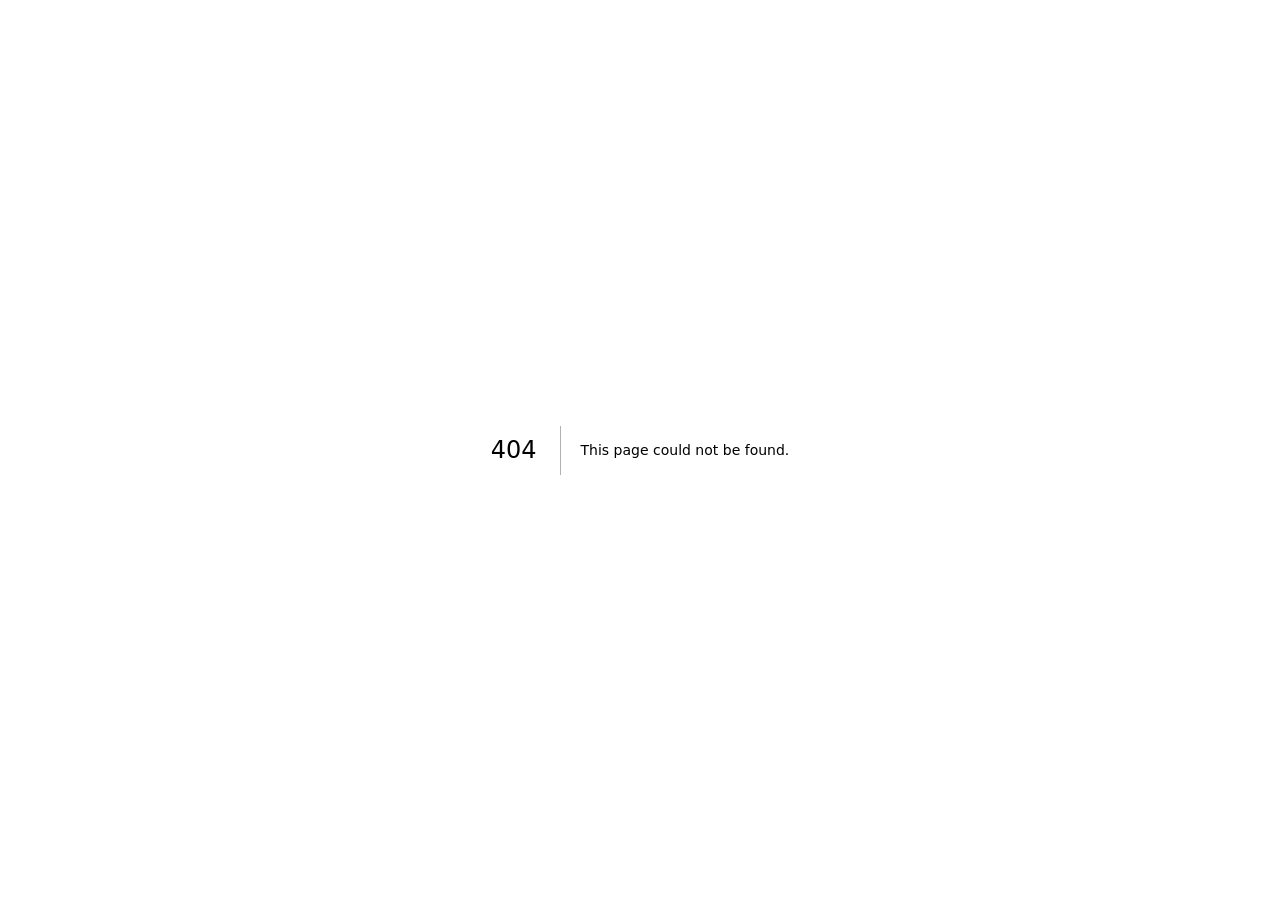
<file: 404/index.html>
<!DOCTYPE html><html lang="ko"><head><meta charSet="utf-8"/><meta name="viewport" content="width=device-width, initial-scale=1"/><link rel="stylesheet" href="/_next/static/css/d8d98cfdfa1dd9b4.css" data-precedence="next"/><link rel="preload" as="script" fetchPriority="low" href="/_next/static/chunks/webpack-aa04e59681140a05.js"/><script src="/_next/static/chunks/4bd1b696-3abbb802821b0a68.js" async=""></script><script src="/_next/static/chunks/684-fbfe5766c3ece494.js" async=""></script><script src="/_next/static/chunks/main-app-c0781f70eedfe2d7.js" async=""></script><script src="/_next/static/chunks/app/layout-80d6319501bf6351.js" async=""></script><meta name="robots" content="noindex"/><title>404: This page could not be found.</title><title>TwoMinutes - 단 2분으로 시작하세요</title><meta name="description" content="막연한 목표를 구체적인 성과로 바꿔보세요. 2분 작업으로 습관을 형성하세요."/><meta name="generator" content="v0.dev"/><script src="/_next/static/chunks/polyfills-42372ed130431b0a.js" noModule=""></script></head><body class="__className_838c52"><script>((e,t,r,n,o,a,i,u)=>{let s=document.documentElement,l=["light","dark"];function c(t){var r;(Array.isArray(e)?e:[e]).forEach(e=>{let r="class"===e,n=r&&a?o.map(e=>a[e]||e):o;r?(s.classList.remove(...n),s.classList.add(a&&a[t]?a[t]:t)):s.setAttribute(e,t)}),r=t,u&&l.includes(r)&&(s.style.colorScheme=r)}if(n)c(n);else try{let e=localStorage.getItem(t)||r,n=i&&"system"===e?window.matchMedia("(prefers-color-scheme: dark)").matches?"dark":"light":e;c(n)}catch(e){}})("class","theme","light",null,["light","dark"],null,true,true)</script><div style="font-family:system-ui,&quot;Segoe UI&quot;,Roboto,Helvetica,Arial,sans-serif,&quot;Apple Color Emoji&quot;,&quot;Segoe UI Emoji&quot;;height:100vh;text-align:center;display:flex;flex-direction:column;align-items:center;justify-content:center"><div><style>body{color:#000;background:#fff;margin:0}.next-error-h1{border-right:1px solid rgba(0,0,0,.3)}@media (prefers-color-scheme:dark){body{color:#fff;background:#000}.next-error-h1{border-right:1px solid rgba(255,255,255,.3)}}</style><h1 class="next-error-h1" style="display:inline-block;margin:0 20px 0 0;padding:0 23px 0 0;font-size:24px;font-weight:500;vertical-align:top;line-height:49px">404</h1><div style="display:inline-block"><h2 style="font-size:14px;font-weight:400;line-height:49px;margin:0">This page could not be found.</h2></div></div></div><script src="/_next/static/chunks/webpack-aa04e59681140a05.js" async=""></script><script>(self.__next_f=self.__next_f||[]).push([0])</script><script>self.__next_f.push([1,"1:\"$Sreact.fragment\"\n2:I[7780,[\"177\",\"static/chunks/app/layout-80d6319501bf6351.js\"],\"ThemeProvider\"]\n3:I[7555,[],\"\"]\n4:I[1295,[],\"\"]\n5:I[9665,[],\"OutletBoundary\"]\n8:I[9665,[],\"ViewportBoundary\"]\na:I[9665,[],\"MetadataBoundary\"]\nc:I[6614,[],\"\"]\n:HL[\"/_next/static/css/d8d98cfdfa1dd9b4.css\",\"style\"]\n"])</script><script>self.__next_f.push([1,"0:{\"P\":null,\"b\":\"gmz-y2BismYq-HYQZrQb4\",\"p\":\"\",\"c\":[\"\",\"_not-found\",\"\"],\"i\":false,\"f\":[[[\"\",{\"children\":[\"/_not-found\",{\"children\":[\"__PAGE__\",{}]}]},\"$undefined\",\"$undefined\",true],[\"\",[\"$\",\"$1\",\"c\",{\"children\":[[[\"$\",\"link\",\"0\",{\"rel\":\"stylesheet\",\"href\":\"/_next/static/css/d8d98cfdfa1dd9b4.css\",\"precedence\":\"next\",\"crossOrigin\":\"$undefined\",\"nonce\":\"$undefined\"}]],[\"$\",\"html\",null,{\"lang\":\"ko\",\"suppressHydrationWarning\":true,\"children\":[\"$\",\"body\",null,{\"className\":\"__className_838c52\",\"children\":[\"$\",\"$L2\",null,{\"attribute\":\"class\",\"defaultTheme\":\"light\",\"enableSystem\":true,\"children\":[\"$\",\"$L3\",null,{\"parallelRouterKey\":\"children\",\"error\":\"$undefined\",\"errorStyles\":\"$undefined\",\"errorScripts\":\"$undefined\",\"template\":[\"$\",\"$L4\",null,{}],\"templateStyles\":\"$undefined\",\"templateScripts\":\"$undefined\",\"notFound\":[[[\"$\",\"title\",null,{\"children\":\"404: This page could not be found.\"}],[\"$\",\"div\",null,{\"style\":{\"fontFamily\":\"system-ui,\\\"Segoe UI\\\",Roboto,Helvetica,Arial,sans-serif,\\\"Apple Color Emoji\\\",\\\"Segoe UI Emoji\\\"\",\"height\":\"100vh\",\"textAlign\":\"center\",\"display\":\"flex\",\"flexDirection\":\"column\",\"alignItems\":\"center\",\"justifyContent\":\"center\"},\"children\":[\"$\",\"div\",null,{\"children\":[[\"$\",\"style\",null,{\"dangerouslySetInnerHTML\":{\"__html\":\"body{color:#000;background:#fff;margin:0}.next-error-h1{border-right:1px solid rgba(0,0,0,.3)}@media (prefers-color-scheme:dark){body{color:#fff;background:#000}.next-error-h1{border-right:1px solid rgba(255,255,255,.3)}}\"}}],[\"$\",\"h1\",null,{\"className\":\"next-error-h1\",\"style\":{\"display\":\"inline-block\",\"margin\":\"0 20px 0 0\",\"padding\":\"0 23px 0 0\",\"fontSize\":24,\"fontWeight\":500,\"verticalAlign\":\"top\",\"lineHeight\":\"49px\"},\"children\":404}],[\"$\",\"div\",null,{\"style\":{\"display\":\"inline-block\"},\"children\":[\"$\",\"h2\",null,{\"style\":{\"fontSize\":14,\"fontWeight\":400,\"lineHeight\":\"49px\",\"margin\":0},\"children\":\"This page could not be found.\"}]}]]}]}]],[]],\"forbidden\":\"$undefined\",\"unauthorized\":\"$undefined\"}]}]}]}]]}],{\"children\":[\"/_not-found\",[\"$\",\"$1\",\"c\",{\"children\":[null,[\"$\",\"$L3\",null,{\"parallelRouterKey\":\"children\",\"error\":\"$undefined\",\"errorStyles\":\"$undefined\",\"errorScripts\":\"$undefined\",\"template\":[\"$\",\"$L4\",null,{}],\"templateStyles\":\"$undefined\",\"templateScripts\":\"$undefined\",\"notFound\":\"$undefined\",\"forbidden\":\"$undefined\",\"unauthorized\":\"$undefined\"}]]}],{\"children\":[\"__PAGE__\",[\"$\",\"$1\",\"c\",{\"children\":[[[\"$\",\"title\",null,{\"children\":\"404: This page could not be found.\"}],[\"$\",\"div\",null,{\"style\":\"$0:f:0:1:1:props:children:1:props:children:props:children:props:children:props:notFound:0:1:props:style\",\"children\":[\"$\",\"div\",null,{\"children\":[[\"$\",\"style\",null,{\"dangerouslySetInnerHTML\":{\"__html\":\"body{color:#000;background:#fff;margin:0}.next-error-h1{border-right:1px solid rgba(0,0,0,.3)}@media (prefers-color-scheme:dark){body{color:#fff;background:#000}.next-error-h1{border-right:1px solid rgba(255,255,255,.3)}}\"}}],[\"$\",\"h1\",null,{\"className\":\"next-error-h1\",\"style\":\"$0:f:0:1:1:props:children:1:props:children:props:children:props:children:props:notFound:0:1:props:children:props:children:1:props:style\",\"children\":404}],[\"$\",\"div\",null,{\"style\":\"$0:f:0:1:1:props:children:1:props:children:props:children:props:children:props:notFound:0:1:props:children:props:children:2:props:style\",\"children\":[\"$\",\"h2\",null,{\"style\":\"$0:f:0:1:1:props:children:1:props:children:props:children:props:children:props:notFound:0:1:props:children:props:children:2:props:children:props:style\",\"children\":\"This page could not be found.\"}]}]]}]}]],\"$undefined\",null,[\"$\",\"$L5\",null,{\"children\":[\"$L6\",\"$L7\",null]}]]}],{},null,false]},null,false]},null,false],[\"$\",\"$1\",\"h\",{\"children\":[[\"$\",\"meta\",null,{\"name\":\"robots\",\"content\":\"noindex\"}],[\"$\",\"$1\",\"VCPef2jNfnOZXYgaiWaX9\",{\"children\":[[\"$\",\"$L8\",null,{\"children\":\"$L9\"}],null]}],[\"$\",\"$La\",null,{\"children\":\"$Lb\"}]]}],false]],\"m\":\"$undefined\",\"G\":[\"$c\",\"$undefined\"],\"s\":false,\"S\":true}\n"])</script><script>self.__next_f.push([1,"9:[[\"$\",\"meta\",\"0\",{\"charSet\":\"utf-8\"}],[\"$\",\"meta\",\"1\",{\"name\":\"viewport\",\"content\":\"width=device-width, initial-scale=1\"}]]\n6:null\n"])</script><script>self.__next_f.push([1,"7:null\nb:[[\"$\",\"title\",\"0\",{\"children\":\"TwoMinutes - 단 2분으로 시작하세요\"}],[\"$\",\"meta\",\"1\",{\"name\":\"description\",\"content\":\"막연한 목표를 구체적인 성과로 바꿔보세요. 2분 작업으로 습관을 형성하세요.\"}],[\"$\",\"meta\",\"2\",{\"name\":\"generator\",\"content\":\"v0.dev\"}]]\n"])</script></body></html>
</file>
<file: _next/static/css/d8d98cfdfa1dd9b4.css>
*,:after,:before{--tw-border-spacing-x:0;--tw-border-spacing-y:0;--tw-translate-x:0;--tw-translate-y:0;--tw-rotate:0;--tw-skew-x:0;--tw-skew-y:0;--tw-scale-x:1;--tw-scale-y:1;--tw-pan-x: ;--tw-pan-y: ;--tw-pinch-zoom: ;--tw-scroll-snap-strictness:proximity;--tw-gradient-from-position: ;--tw-gradient-via-position: ;--tw-gradient-to-position: ;--tw-ordinal: ;--tw-slashed-zero: ;--tw-numeric-figure: ;--tw-numeric-spacing: ;--tw-numeric-fraction: ;--tw-ring-inset: ;--tw-ring-offset-width:0px;--tw-ring-offset-color:#fff;--tw-ring-color:rgb(59 130 246/0.5);--tw-ring-offset-shadow:0 0 #0000;--tw-ring-shadow:0 0 #0000;--tw-shadow:0 0 #0000;--tw-shadow-colored:0 0 #0000;--tw-blur: ;--tw-brightness: ;--tw-contrast: ;--tw-grayscale: ;--tw-hue-rotate: ;--tw-invert: ;--tw-saturate: ;--tw-sepia: ;--tw-drop-shadow: ;--tw-backdrop-blur: ;--tw-backdrop-brightness: ;--tw-backdrop-contrast: ;--tw-backdrop-grayscale: ;--tw-backdrop-hue-rotate: ;--tw-backdrop-invert: ;--tw-backdrop-opacity: ;--tw-backdrop-saturate: ;--tw-backdrop-sepia: ;--tw-contain-size: ;--tw-contain-layout: ;--tw-contain-paint: ;--tw-contain-style: }::backdrop{--tw-border-spacing-x:0;--tw-border-spacing-y:0;--tw-translate-x:0;--tw-translate-y:0;--tw-rotate:0;--tw-skew-x:0;--tw-skew-y:0;--tw-scale-x:1;--tw-scale-y:1;--tw-pan-x: ;--tw-pan-y: ;--tw-pinch-zoom: ;--tw-scroll-snap-strictness:proximity;--tw-gradient-from-position: ;--tw-gradient-via-position: ;--tw-gradient-to-position: ;--tw-ordinal: ;--tw-slashed-zero: ;--tw-numeric-figure: ;--tw-numeric-spacing: ;--tw-numeric-fraction: ;--tw-ring-inset: ;--tw-ring-offset-width:0px;--tw-ring-offset-color:#fff;--tw-ring-color:rgb(59 130 246/0.5);--tw-ring-offset-shadow:0 0 #0000;--tw-ring-shadow:0 0 #0000;--tw-shadow:0 0 #0000;--tw-shadow-colored:0 0 #0000;--tw-blur: ;--tw-brightness: ;--tw-contrast: ;--tw-grayscale: ;--tw-hue-rotate: ;--tw-invert: ;--tw-saturate: ;--tw-sepia: ;--tw-drop-shadow: ;--tw-backdrop-blur: ;--tw-backdrop-brightness: ;--tw-backdrop-contrast: ;--tw-backdrop-grayscale: ;--tw-backdrop-hue-rotate: ;--tw-backdrop-invert: ;--tw-backdrop-opacity: ;--tw-backdrop-saturate: ;--tw-backdrop-sepia: ;--tw-contain-size: ;--tw-contain-layout: ;--tw-contain-paint: ;--tw-contain-style: }/*
! tailwindcss v3.4.17 | MIT License | https://tailwindcss.com
*/*,:after,:before{box-sizing:border-box;border:0 solid #e5e7eb}:after,:before{--tw-content:""}:host,html{line-height:1.5;-webkit-text-size-adjust:100%;-moz-tab-size:4;-o-tab-size:4;tab-size:4;font-family:ui-sans-serif,system-ui,sans-serif,Apple Color Emoji,Segoe UI Emoji,Segoe UI Symbol,Noto Color Emoji;font-feature-settings:normal;font-variation-settings:normal;-webkit-tap-highlight-color:transparent}body{margin:0;line-height:inherit}hr{height:0;color:inherit;border-top-width:1px}abbr:where([title]){-webkit-text-decoration:underline dotted;text-decoration:underline dotted}h1,h2,h3,h4,h5,h6{font-size:inherit;font-weight:inherit}a{color:inherit;text-decoration:inherit}b,strong{font-weight:bolder}code,kbd,pre,samp{font-family:ui-monospace,SFMono-Regular,Menlo,Monaco,Consolas,Liberation Mono,Courier New,monospace;font-feature-settings:normal;font-variation-settings:normal;font-size:1em}small{font-size:80%}sub,sup{font-size:75%;line-height:0;position:relative;vertical-align:baseline}sub{bottom:-.25em}sup{top:-.5em}table{text-indent:0;border-color:inherit;border-collapse:collapse}button,input,optgroup,select,textarea{font-family:inherit;font-feature-settings:inherit;font-variation-settings:inherit;font-size:100%;font-weight:inherit;line-height:inherit;letter-spacing:inherit;color:inherit;margin:0;padding:0}button,select{text-transform:none}button,input:where([type=button]),input:where([type=reset]),input:where([type=submit]){-webkit-appearance:button;background-color:transparent;background-image:none}:-moz-focusring{outline:auto}:-moz-ui-invalid{box-shadow:none}progress{vertical-align:baseline}::-webkit-inner-spin-button,::-webkit-outer-spin-button{height:auto}[type=search]{-webkit-appearance:textfield;outline-offset:-2px}::-webkit-search-decoration{-webkit-appearance:none}::-webkit-file-upload-button{-webkit-appearance:button;font:inherit}summary{display:list-item}blockquote,dd,dl,figure,h1,h2,h3,h4,h5,h6,hr,p,pre{margin:0}fieldset{margin:0}fieldset,legend{padding:0}menu,ol,ul{list-style:none;margin:0;padding:0}dialog{padding:0}textarea{resize:vertical}input::-moz-placeholder,textarea::-moz-placeholder{opacity:1;color:#9ca3af}input::placeholder,textarea::placeholder{opacity:1;color:#9ca3af}[role=button],button{cursor:pointer}:disabled{cursor:default}audio,canvas,embed,iframe,img,object,svg,video{display:block;vertical-align:middle}img,video{max-width:100%;height:auto}[hidden]:where(:not([hidden=until-found])){display:none}:root{--background:0 0% 100%;--foreground:222.2 84% 4.9%;--card:0 0% 100%;--card-foreground:222.2 84% 4.9%;--popover:0 0% 100%;--popover-foreground:222.2 84% 4.9%;--primary:214 100% 50%;--primary-foreground:210 40% 98%;--secondary:210 40% 96.1%;--secondary-foreground:222.2 47.4% 11.2%;--muted:210 40% 96.1%;--muted-foreground:215.4 16.3% 46.9%;--accent:210 40% 96.1%;--accent-foreground:222.2 47.4% 11.2%;--destructive:0 84.2% 60.2%;--destructive-foreground:210 40% 98%;--border:214.3 31.8% 91.4%;--input:214.3 31.8% 91.4%;--ring:214 100% 50%;--radius:0.75rem}.dark{--background:222.2 84% 4.9%;--foreground:210 40% 98%;--card:222.2 84% 4.9%;--card-foreground:210 40% 98%;--popover:222.2 84% 4.9%;--popover-foreground:210 40% 98%;--primary:214 100% 50%;--primary-foreground:210 40% 98%;--secondary:217.2 32.6% 17.5%;--secondary-foreground:210 40% 98%;--muted:217.2 32.6% 17.5%;--muted-foreground:215 20.2% 65.1%;--accent:217.2 32.6% 17.5%;--accent-foreground:210 40% 98%;--destructive:0 62.8% 30.6%;--destructive-foreground:210 40% 98%;--border:217.2 32.6% 17.5%;--input:217.2 32.6% 17.5%;--ring:214 100% 50%}*{border-color:hsl(var(--border))}body{background-color:hsl(var(--background));color:hsl(var(--foreground))}.container{width:100%;margin-right:auto;margin-left:auto;padding-right:2rem;padding-left:2rem}@media (min-width:1400px){.container{max-width:1400px}}.sr-only{position:absolute;width:1px;height:1px;padding:0;margin:-1px;overflow:hidden;clip:rect(0,0,0,0);white-space:nowrap;border-width:0}.pointer-events-none{pointer-events:none}.pointer-events-auto{pointer-events:auto}.visible{visibility:visible}.invisible{visibility:hidden}.fixed{position:fixed}.absolute{position:absolute}.relative{position:relative}.sticky{position:sticky}.inset-0{inset:0}.inset-x-0{left:0;right:0}.inset-y-0{top:0;bottom:0}.-bottom-12{bottom:-3rem}.-left-12{left:-3rem}.-right-12{right:-3rem}.-top-12{top:-3rem}.bottom-0{bottom:0}.left-0{left:0}.left-1{left:.25rem}.left-1\/2{left:50%}.left-2{left:.5rem}.left-\[50\%\]{left:50%}.right-0{right:0}.right-1{right:.25rem}.right-2{right:.5rem}.right-3{right:.75rem}.right-4{right:1rem}.top-0{top:0}.top-1\.5{top:.375rem}.top-1\/2{top:50%}.top-2{top:.5rem}.top-3\.5{top:.875rem}.top-4{top:1rem}.top-\[1px\]{top:1px}.top-\[50\%\]{top:50%}.top-\[60\%\]{top:60%}.top-full{top:100%}.-z-10{z-index:-10}.z-10{z-index:10}.z-20{z-index:20}.z-40{z-index:40}.z-50{z-index:50}.z-\[100\]{z-index:100}.z-\[1\]{z-index:1}.-mx-1{margin-left:-.25rem;margin-right:-.25rem}.mx-2{margin-left:.5rem;margin-right:.5rem}.mx-3\.5{margin-left:.875rem;margin-right:.875rem}.mx-auto{margin-left:auto;margin-right:auto}.my-0\.5{margin-top:.125rem;margin-bottom:.125rem}.my-1{margin-top:.25rem;margin-bottom:.25rem}.-ml-4{margin-left:-1rem}.-mt-4{margin-top:-1rem}.mb-1{margin-bottom:.25rem}.mb-10{margin-bottom:2.5rem}.mb-2{margin-bottom:.5rem}.mb-4{margin-bottom:1rem}.ml-1{margin-left:.25rem}.ml-2{margin-left:.5rem}.ml-auto{margin-left:auto}.mr-2{margin-right:.5rem}.mt-1\.5{margin-top:.375rem}.mt-10{margin-top:2.5rem}.mt-2{margin-top:.5rem}.mt-24{margin-top:6rem}.mt-4{margin-top:1rem}.mt-6{margin-top:1.5rem}.mt-8{margin-top:2rem}.mt-auto{margin-top:auto}.block{display:block}.inline-block{display:inline-block}.flex{display:flex}.inline-flex{display:inline-flex}.table{display:table}.grid{display:grid}.hidden{display:none}.aspect-\[4\/3\]{aspect-ratio:4/3}.aspect-square{aspect-ratio:1/1}.aspect-video{aspect-ratio:16/9}.size-4{width:1rem;height:1rem}.h-1\.5{height:.375rem}.h-10{height:2.5rem}.h-11{height:2.75rem}.h-12{height:3rem}.h-16{height:4rem}.h-2{height:.5rem}.h-2\.5{height:.625rem}.h-3{height:.75rem}.h-3\.5{height:.875rem}.h-4{height:1rem}.h-5{height:1.25rem}.h-6{height:1.5rem}.h-7{height:1.75rem}.h-8{height:2rem}.h-9{height:2.25rem}.h-\[1px\]{height:1px}.h-\[var\(--radix-navigation-menu-viewport-height\)\]{height:var(--radix-navigation-menu-viewport-height)}.h-\[var\(--radix-select-trigger-height\)\]{height:var(--radix-select-trigger-height)}.h-auto{height:auto}.h-full{height:100%}.h-px{height:1px}.h-svh{height:100svh}.max-h-96{max-height:24rem}.max-h-\[300px\]{max-height:300px}.max-h-screen{max-height:100vh}.min-h-0{min-height:0}.min-h-\[80px\]{min-height:80px}.min-h-screen{min-height:100vh}.min-h-svh{min-height:100svh}.w-0{width:0}.w-1{width:.25rem}.w-10{width:2.5rem}.w-11{width:2.75rem}.w-12{width:3rem}.w-2{width:.5rem}.w-2\.5{width:.625rem}.w-3{width:.75rem}.w-3\.5{width:.875rem}.w-3\/4{width:75%}.w-4{width:1rem}.w-5{width:1.25rem}.w-6{width:1.5rem}.w-64{width:16rem}.w-7{width:1.75rem}.w-72{width:18rem}.w-8{width:2rem}.w-9{width:2.25rem}.w-\[--sidebar-width\]{width:var(--sidebar-width)}.w-\[100px\]{width:100px}.w-\[1px\]{width:1px}.w-auto{width:auto}.w-full{width:100%}.w-max{width:-moz-max-content;width:max-content}.w-px{width:1px}.min-w-0{min-width:0}.min-w-10{min-width:2.5rem}.min-w-11{min-width:2.75rem}.min-w-5{min-width:1.25rem}.min-w-9{min-width:2.25rem}.min-w-\[12rem\]{min-width:12rem}.min-w-\[8rem\]{min-width:8rem}.min-w-\[var\(--radix-select-trigger-width\)\]{min-width:var(--radix-select-trigger-width)}.max-w-5xl{max-width:64rem}.max-w-\[--skeleton-width\]{max-width:var(--skeleton-width)}.max-w-\[600px\]{max-width:600px}.max-w-\[700px\]{max-width:700px}.max-w-\[900px\]{max-width:900px}.max-w-lg{max-width:32rem}.max-w-max{max-width:-moz-max-content;max-width:max-content}.max-w-sm{max-width:24rem}.flex-1{flex:1 1 0%}.shrink-0{flex-shrink:0}.grow{flex-grow:1}.grow-0{flex-grow:0}.basis-full{flex-basis:100%}.caption-bottom{caption-side:bottom}.border-collapse{border-collapse:collapse}.-translate-x-1\/2{--tw-translate-x:-50%}.-translate-x-1\/2,.-translate-x-px{transform:translate(var(--tw-translate-x),var(--tw-translate-y)) rotate(var(--tw-rotate)) skewX(var(--tw-skew-x)) skewY(var(--tw-skew-y)) scaleX(var(--tw-scale-x)) scaleY(var(--tw-scale-y))}.-translate-x-px{--tw-translate-x:-1px}.-translate-y-1\/2{--tw-translate-y:-50%}.-translate-y-1\/2,.-translate-y-2{transform:translate(var(--tw-translate-x),var(--tw-translate-y)) rotate(var(--tw-rotate)) skewX(var(--tw-skew-x)) skewY(var(--tw-skew-y)) scaleX(var(--tw-scale-x)) scaleY(var(--tw-scale-y))}.-translate-y-2{--tw-translate-y:-0.5rem}.translate-x-2{--tw-translate-x:0.5rem}.translate-x-2,.translate-x-\[-50\%\]{transform:translate(var(--tw-translate-x),var(--tw-translate-y)) rotate(var(--tw-rotate)) skewX(var(--tw-skew-x)) skewY(var(--tw-skew-y)) scaleX(var(--tw-scale-x)) scaleY(var(--tw-scale-y))}.translate-x-\[-50\%\]{--tw-translate-x:-50%}.translate-x-px{--tw-translate-x:1px}.translate-x-px,.translate-y-\[-50\%\]{transform:translate(var(--tw-translate-x),var(--tw-translate-y)) rotate(var(--tw-rotate)) skewX(var(--tw-skew-x)) skewY(var(--tw-skew-y)) scaleX(var(--tw-scale-x)) scaleY(var(--tw-scale-y))}.translate-y-\[-50\%\]{--tw-translate-y:-50%}.rotate-45{--tw-rotate:45deg}.rotate-45,.rotate-90{transform:translate(var(--tw-translate-x),var(--tw-translate-y)) rotate(var(--tw-rotate)) skewX(var(--tw-skew-x)) skewY(var(--tw-skew-y)) scaleX(var(--tw-scale-x)) scaleY(var(--tw-scale-y))}.rotate-90{--tw-rotate:90deg}.transform{transform:translate(var(--tw-translate-x),var(--tw-translate-y)) rotate(var(--tw-rotate)) skewX(var(--tw-skew-x)) skewY(var(--tw-skew-y)) scaleX(var(--tw-scale-x)) scaleY(var(--tw-scale-y))}@keyframes pulse{50%{opacity:.5}}.animate-pulse{animation:pulse 2s cubic-bezier(.4,0,.6,1) infinite}.cursor-default{cursor:default}.cursor-pointer{cursor:pointer}.touch-none{touch-action:none}.select-none{-webkit-user-select:none;-moz-user-select:none;user-select:none}.list-none{list-style-type:none}.flex-row{flex-direction:row}.flex-col{flex-direction:column}.flex-col-reverse{flex-direction:column-reverse}.flex-wrap{flex-wrap:wrap}.items-start{align-items:flex-start}.items-end{align-items:flex-end}.items-center{align-items:center}.items-stretch{align-items:stretch}.justify-center{justify-content:center}.justify-between{justify-content:space-between}.gap-1{gap:.25rem}.gap-1\.5{gap:.375rem}.gap-10{gap:2.5rem}.gap-2{gap:.5rem}.gap-4{gap:1rem}.gap-6{gap:1.5rem}.-space-x-2>:not([hidden])~:not([hidden]){--tw-space-x-reverse:0;margin-right:calc(-.5rem * var(--tw-space-x-reverse));margin-left:calc(-.5rem * calc(1 - var(--tw-space-x-reverse)))}.space-x-0\.5>:not([hidden])~:not([hidden]){--tw-space-x-reverse:0;margin-right:calc(.125rem * var(--tw-space-x-reverse));margin-left:calc(.125rem * calc(1 - var(--tw-space-x-reverse)))}.space-x-1>:not([hidden])~:not([hidden]){--tw-space-x-reverse:0;margin-right:calc(.25rem * var(--tw-space-x-reverse));margin-left:calc(.25rem * calc(1 - var(--tw-space-x-reverse)))}.space-x-2>:not([hidden])~:not([hidden]){--tw-space-x-reverse:0;margin-right:calc(.5rem * var(--tw-space-x-reverse));margin-left:calc(.5rem * calc(1 - var(--tw-space-x-reverse)))}.space-x-4>:not([hidden])~:not([hidden]){--tw-space-x-reverse:0;margin-right:calc(1rem * var(--tw-space-x-reverse));margin-left:calc(1rem * calc(1 - var(--tw-space-x-reverse)))}.space-y-1>:not([hidden])~:not([hidden]){--tw-space-y-reverse:0;margin-top:calc(.25rem * calc(1 - var(--tw-space-y-reverse)));margin-bottom:calc(.25rem * var(--tw-space-y-reverse))}.space-y-1\.5>:not([hidden])~:not([hidden]){--tw-space-y-reverse:0;margin-top:calc(.375rem * calc(1 - var(--tw-space-y-reverse)));margin-bottom:calc(.375rem * var(--tw-space-y-reverse))}.space-y-2>:not([hidden])~:not([hidden]){--tw-space-y-reverse:0;margin-top:calc(.5rem * calc(1 - var(--tw-space-y-reverse)));margin-bottom:calc(.5rem * var(--tw-space-y-reverse))}.space-y-4>:not([hidden])~:not([hidden]){--tw-space-y-reverse:0;margin-top:calc(1rem * calc(1 - var(--tw-space-y-reverse)));margin-bottom:calc(1rem * var(--tw-space-y-reverse))}.overflow-auto{overflow:auto}.overflow-hidden{overflow:hidden}.overflow-y-auto{overflow-y:auto}.overflow-x-hidden{overflow-x:hidden}.whitespace-nowrap{white-space:nowrap}.break-words{overflow-wrap:break-word}.rounded-3xl{border-radius:1.5rem}.rounded-\[2px\]{border-radius:2px}.rounded-\[inherit\]{border-radius:inherit}.rounded-full{border-radius:9999px}.rounded-lg{border-radius:var(--radius)}.rounded-md{border-radius:calc(var(--radius) - 2px)}.rounded-sm{border-radius:calc(var(--radius) - 4px)}.rounded-xl{border-radius:.75rem}.rounded-t-\[10px\]{border-top-left-radius:10px;border-top-right-radius:10px}.rounded-t-lg{border-top-left-radius:var(--radius);border-top-right-radius:var(--radius)}.rounded-tl-sm{border-top-left-radius:calc(var(--radius) - 4px)}.border{border-width:1px}.border-2{border-width:2px}.border-\[1\.5px\]{border-width:1.5px}.border-y{border-top-width:1px}.border-b,.border-y{border-bottom-width:1px}.border-l{border-left-width:1px}.border-r{border-right-width:1px}.border-t{border-top-width:1px}.border-dashed{border-style:dashed}.border-\[--color-border\]{border-color:var(--color-border)}.border-background{border-color:hsl(var(--background))}.border-border\/50{border-color:hsl(var(--border)/.5)}.border-destructive{border-color:hsl(var(--destructive))}.border-destructive\/50{border-color:hsl(var(--destructive)/.5)}.border-input{border-color:hsl(var(--input))}.border-primary{border-color:hsl(var(--primary))}.border-primary-100{--tw-border-opacity:1;border-color:rgb(204 227 255/var(--tw-border-opacity,1))}.border-primary-200{--tw-border-opacity:1;border-color:rgb(153 199 255/var(--tw-border-opacity,1))}.border-primary-300{--tw-border-opacity:1;border-color:rgb(102 171 255/var(--tw-border-opacity,1))}.border-transparent{border-color:transparent}.border-l-transparent{border-left-color:transparent}.border-t-transparent{border-top-color:transparent}.bg-\[--color-bg\]{background-color:var(--color-bg)}.bg-accent{background-color:hsl(var(--accent))}.bg-background{background-color:hsl(var(--background))}.bg-background\/95{background-color:hsl(var(--background)/.95)}.bg-black\/80{background-color:rgb(0 0 0/.8)}.bg-border{background-color:hsl(var(--border))}.bg-card{background-color:hsl(var(--card))}.bg-destructive{background-color:hsl(var(--destructive))}.bg-foreground{background-color:hsl(var(--foreground))}.bg-muted{background-color:hsl(var(--muted))}.bg-muted\/50{background-color:hsl(var(--muted)/.5)}.bg-popover{background-color:hsl(var(--popover))}.bg-primary{background-color:hsl(var(--primary))}.bg-primary-100{--tw-bg-opacity:1;background-color:rgb(204 227 255/var(--tw-bg-opacity,1))}.bg-primary-50{--tw-bg-opacity:1;background-color:rgb(230 241 255/var(--tw-bg-opacity,1))}.bg-secondary{background-color:hsl(var(--secondary))}.bg-transparent{background-color:transparent}.bg-blue-gradient{background-image:linear-gradient(90deg,#0073ff,#00a2ff)}.bg-gradient-to-b{background-image:linear-gradient(to bottom,var(--tw-gradient-stops))}.bg-gradient-to-r{background-image:linear-gradient(to right,var(--tw-gradient-stops))}.from-background{--tw-gradient-from:hsl(var(--background)) var(--tw-gradient-from-position);--tw-gradient-to:hsl(var(--background)/0) var(--tw-gradient-to-position);--tw-gradient-stops:var(--tw-gradient-from),var(--tw-gradient-to)}.from-primary-300\/20{--tw-gradient-from:rgb(102 171 255/0.2) var(--tw-gradient-from-position);--tw-gradient-to:rgb(102 171 255/0) var(--tw-gradient-to-position);--tw-gradient-stops:var(--tw-gradient-from),var(--tw-gradient-to)}.to-muted{--tw-gradient-to:hsl(var(--muted)) var(--tw-gradient-to-position)}.to-primary-500\/10{--tw-gradient-to:rgb(0 115 255/0.1) var(--tw-gradient-to-position)}.fill-current{fill:currentColor}.fill-primary-300{fill:#66abff}.object-cover{-o-object-fit:cover;object-fit:cover}.object-center{-o-object-position:center;object-position:center}.p-0{padding:0}.p-1{padding:.25rem}.p-2{padding:.5rem}.p-3{padding:.75rem}.p-4{padding:1rem}.p-6{padding:1.5rem}.p-\[1px\]{padding:1px}.px-1{padding-left:.25rem;padding-right:.25rem}.px-2{padding-left:.5rem;padding-right:.5rem}.px-2\.5{padding-left:.625rem;padding-right:.625rem}.px-3{padding-left:.75rem;padding-right:.75rem}.px-4{padding-left:1rem;padding-right:1rem}.px-5{padding-left:1.25rem;padding-right:1.25rem}.px-8{padding-left:2rem;padding-right:2rem}.py-0\.5{padding-top:.125rem;padding-bottom:.125rem}.py-1{padding-top:.25rem;padding-bottom:.25rem}.py-1\.5{padding-top:.375rem;padding-bottom:.375rem}.py-12{padding-top:3rem;padding-bottom:3rem}.py-2{padding-top:.5rem;padding-bottom:.5rem}.py-3{padding-top:.75rem;padding-bottom:.75rem}.py-4{padding-top:1rem;padding-bottom:1rem}.py-6{padding-top:1.5rem;padding-bottom:1.5rem}.pb-3{padding-bottom:.75rem}.pb-4{padding-bottom:1rem}.pl-2\.5{padding-left:.625rem}.pl-4{padding-left:1rem}.pl-8{padding-left:2rem}.pr-2{padding-right:.5rem}.pr-2\.5{padding-right:.625rem}.pr-8{padding-right:2rem}.pt-0{padding-top:0}.pt-1{padding-top:.25rem}.pt-3{padding-top:.75rem}.pt-4{padding-top:1rem}.pt-6{padding-top:1.5rem}.text-left{text-align:left}.text-center{text-align:center}.align-middle{vertical-align:middle}.font-mono{font-family:ui-monospace,SFMono-Regular,Menlo,Monaco,Consolas,Liberation Mono,Courier New,monospace}.text-2xl{font-size:1.5rem;line-height:2rem}.text-3xl{font-size:1.875rem;line-height:2.25rem}.text-\[0\.8rem\]{font-size:.8rem}.text-base{font-size:1rem;line-height:1.5rem}.text-lg{font-size:1.125rem;line-height:1.75rem}.text-sm{font-size:.875rem;line-height:1.25rem}.text-xl{font-size:1.25rem;line-height:1.75rem}.text-xs{font-size:.75rem;line-height:1rem}.font-\[550\]{font-weight:550}.font-bold{font-weight:700}.font-medium{font-weight:500}.font-normal{font-weight:400}.font-semibold{font-weight:600}.tabular-nums{--tw-numeric-spacing:tabular-nums;font-variant-numeric:var(--tw-ordinal) var(--tw-slashed-zero) var(--tw-numeric-figure) var(--tw-numeric-spacing) var(--tw-numeric-fraction)}.leading-none{line-height:1}.tracking-tight{letter-spacing:-.025em}.tracking-tighter{letter-spacing:-.05em}.tracking-widest{letter-spacing:.1em}.text-accent-foreground{color:hsl(var(--accent-foreground))}.text-card-foreground{color:hsl(var(--card-foreground))}.text-current{color:currentColor}.text-destructive{color:hsl(var(--destructive))}.text-destructive-foreground{color:hsl(var(--destructive-foreground))}.text-foreground{color:hsl(var(--foreground))}.text-foreground\/50{color:hsl(var(--foreground)/.5)}.text-muted-foreground{color:hsl(var(--muted-foreground))}.text-popover-foreground{color:hsl(var(--popover-foreground))}.text-primary{color:hsl(var(--primary))}.text-primary-600{--tw-text-opacity:1;color:rgb(0 92 204/var(--tw-text-opacity,1))}.text-primary-700{--tw-text-opacity:1;color:rgb(0 69 153/var(--tw-text-opacity,1))}.text-primary-foreground{color:hsl(var(--primary-foreground))}.text-secondary-foreground{color:hsl(var(--secondary-foreground))}.text-white{--tw-text-opacity:1;color:rgb(255 255 255/var(--tw-text-opacity,1))}.underline-offset-4{text-underline-offset:4px}.opacity-0{opacity:0}.opacity-50{opacity:.5}.opacity-60{opacity:.6}.opacity-70{opacity:.7}.opacity-90{opacity:.9}.shadow-\[0_0_0_1px_hsl\(var\(--sidebar-border\)\)\]{--tw-shadow:0 0 0 1px hsl(var(--sidebar-border));--tw-shadow-colored:0 0 0 1px var(--tw-shadow-color)}.shadow-\[0_0_0_1px_hsl\(var\(--sidebar-border\)\)\],.shadow-lg{box-shadow:var(--tw-ring-offset-shadow,0 0 #0000),var(--tw-ring-shadow,0 0 #0000),var(--tw-shadow)}.shadow-lg{--tw-shadow:0 10px 15px -3px rgb(0 0 0/0.1),0 4px 6px -4px rgb(0 0 0/0.1);--tw-shadow-colored:0 10px 15px -3px var(--tw-shadow-color),0 4px 6px -4px var(--tw-shadow-color)}.shadow-md{--tw-shadow:0 4px 6px -1px rgb(0 0 0/0.1),0 2px 4px -2px rgb(0 0 0/0.1);--tw-shadow-colored:0 4px 6px -1px var(--tw-shadow-color),0 2px 4px -2px var(--tw-shadow-color)}.shadow-md,.shadow-none{box-shadow:var(--tw-ring-offset-shadow,0 0 #0000),var(--tw-ring-shadow,0 0 #0000),var(--tw-shadow)}.shadow-none{--tw-shadow:0 0 #0000;--tw-shadow-colored:0 0 #0000}.shadow-sm{--tw-shadow:0 1px 2px 0 rgb(0 0 0/0.05);--tw-shadow-colored:0 1px 2px 0 var(--tw-shadow-color)}.shadow-sm,.shadow-xl{box-shadow:var(--tw-ring-offset-shadow,0 0 #0000),var(--tw-ring-shadow,0 0 #0000),var(--tw-shadow)}.shadow-xl{--tw-shadow:0 20px 25px -5px rgb(0 0 0/0.1),0 8px 10px -6px rgb(0 0 0/0.1);--tw-shadow-colored:0 20px 25px -5px var(--tw-shadow-color),0 8px 10px -6px var(--tw-shadow-color)}.outline-none{outline:2px solid transparent;outline-offset:2px}.outline{outline-style:solid}.ring{--tw-ring-offset-shadow:var(--tw-ring-inset) 0 0 0 var(--tw-ring-offset-width) var(--tw-ring-offset-color);--tw-ring-shadow:var(--tw-ring-inset) 0 0 0 calc(3px + var(--tw-ring-offset-width)) var(--tw-ring-color)}.ring,.ring-0{box-shadow:var(--tw-ring-offset-shadow),var(--tw-ring-shadow),var(--tw-shadow,0 0 #0000)}.ring-0{--tw-ring-offset-shadow:var(--tw-ring-inset) 0 0 0 var(--tw-ring-offset-width) var(--tw-ring-offset-color);--tw-ring-shadow:var(--tw-ring-inset) 0 0 0 calc(0px + var(--tw-ring-offset-width)) var(--tw-ring-color)}.ring-2{--tw-ring-offset-shadow:var(--tw-ring-inset) 0 0 0 var(--tw-ring-offset-width) var(--tw-ring-offset-color);--tw-ring-shadow:var(--tw-ring-inset) 0 0 0 calc(2px + var(--tw-ring-offset-width)) var(--tw-ring-color);box-shadow:var(--tw-ring-offset-shadow),var(--tw-ring-shadow),var(--tw-shadow,0 0 #0000)}.ring-ring{--tw-ring-color:hsl(var(--ring))}.ring-offset-background{--tw-ring-offset-color:hsl(var(--background))}.blur-3xl{--tw-blur:blur(64px)}.blur-3xl,.filter{filter:var(--tw-blur) var(--tw-brightness) var(--tw-contrast) var(--tw-grayscale) var(--tw-hue-rotate) var(--tw-invert) var(--tw-saturate) var(--tw-sepia) var(--tw-drop-shadow)}.backdrop-blur{--tw-backdrop-blur:blur(8px)}.backdrop-blur,.backdrop-filter{-webkit-backdrop-filter:var(--tw-backdrop-blur) var(--tw-backdrop-brightness) var(--tw-backdrop-contrast) var(--tw-backdrop-grayscale) var(--tw-backdrop-hue-rotate) var(--tw-backdrop-invert) var(--tw-backdrop-opacity) var(--tw-backdrop-saturate) var(--tw-backdrop-sepia);backdrop-filter:var(--tw-backdrop-blur) var(--tw-backdrop-brightness) var(--tw-backdrop-contrast) var(--tw-backdrop-grayscale) var(--tw-backdrop-hue-rotate) var(--tw-backdrop-invert) var(--tw-backdrop-opacity) var(--tw-backdrop-saturate) var(--tw-backdrop-sepia)}.transition{transition-property:color,background-color,border-color,text-decoration-color,fill,stroke,opacity,box-shadow,transform,filter,-webkit-backdrop-filter;transition-property:color,background-color,border-color,text-decoration-color,fill,stroke,opacity,box-shadow,transform,filter,backdrop-filter;transition-property:color,background-color,border-color,text-decoration-color,fill,stroke,opacity,box-shadow,transform,filter,backdrop-filter,-webkit-backdrop-filter;transition-timing-function:cubic-bezier(.4,0,.2,1);transition-duration:.15s}.transition-\[left\2c right\2c width\]{transition-property:left,right,width;transition-timing-function:cubic-bezier(.4,0,.2,1);transition-duration:.15s}.transition-\[margin\2c opa\]{transition-property:margin,opa;transition-timing-function:cubic-bezier(.4,0,.2,1);transition-duration:.15s}.transition-\[width\2c height\2c padding\]{transition-property:width,height,padding;transition-timing-function:cubic-bezier(.4,0,.2,1);transition-duration:.15s}.transition-\[width\]{transition-property:width;transition-timing-function:cubic-bezier(.4,0,.2,1);transition-duration:.15s}.transition-all{transition-property:all;transition-timing-function:cubic-bezier(.4,0,.2,1);transition-duration:.15s}.transition-colors{transition-property:color,background-color,border-color,text-decoration-color,fill,stroke;transition-timing-function:cubic-bezier(.4,0,.2,1);transition-duration:.15s}.transition-opacity{transition-property:opacity;transition-timing-function:cubic-bezier(.4,0,.2,1);transition-duration:.15s}.transition-transform{transition-property:transform;transition-timing-function:cubic-bezier(.4,0,.2,1);transition-duration:.15s}.duration-1000{transition-duration:1s}.duration-200{transition-duration:.2s}.duration-300{transition-duration:.3s}.ease-in-out{transition-timing-function:cubic-bezier(.4,0,.2,1)}.ease-linear{transition-timing-function:linear}.ease-out{transition-timing-function:cubic-bezier(0,0,.2,1)}@keyframes enter{0%{opacity:var(--tw-enter-opacity,1);transform:translate3d(var(--tw-enter-translate-x,0),var(--tw-enter-translate-y,0),0) scale3d(var(--tw-enter-scale,1),var(--tw-enter-scale,1),var(--tw-enter-scale,1)) rotate(var(--tw-enter-rotate,0))}}@keyframes exit{to{opacity:var(--tw-exit-opacity,1);transform:translate3d(var(--tw-exit-translate-x,0),var(--tw-exit-translate-y,0),0) scale3d(var(--tw-exit-scale,1),var(--tw-exit-scale,1),var(--tw-exit-scale,1)) rotate(var(--tw-exit-rotate,0))}}.animate-in{animation-name:enter;animation-duration:.15s;--tw-enter-opacity:initial;--tw-enter-scale:initial;--tw-enter-rotate:initial;--tw-enter-translate-x:initial;--tw-enter-translate-y:initial}.fade-in-0{--tw-enter-opacity:0}.fade-in-80{--tw-enter-opacity:0.8}.zoom-in-95{--tw-enter-scale:.95}.duration-1000{animation-duration:1s}.duration-200{animation-duration:.2s}.duration-300{animation-duration:.3s}.ease-in-out{animation-timing-function:cubic-bezier(.4,0,.2,1)}.ease-linear{animation-timing-function:linear}.ease-out{animation-timing-function:cubic-bezier(0,0,.2,1)}.btn-gradient{background-image:linear-gradient(90deg,#0073ff,#00a2ff);--tw-text-opacity:1;color:rgb(255 255 255/var(--tw-text-opacity,1));transition-property:opacity;transition-timing-function:cubic-bezier(.4,0,.2,1);transition-duration:.15s}.btn-gradient:hover{opacity:.9}.section-header-gradient{background-image:linear-gradient(90deg,rgba(0,115,255,.8),rgba(0,162,255,.8));-webkit-background-clip:text;background-clip:text;color:transparent}.card-hover{transition-property:all;transition-timing-function:cubic-bezier(.4,0,.2,1);transition-duration:.3s;animation-duration:.3s}.card-hover:hover{--tw-shadow:0 10px 15px -3px rgb(0 0 0/0.1),0 4px 6px -4px rgb(0 0 0/0.1);--tw-shadow-colored:0 10px 15px -3px var(--tw-shadow-color),0 4px 6px -4px var(--tw-shadow-color);box-shadow:var(--tw-ring-offset-shadow,0 0 #0000),var(--tw-ring-shadow,0 0 #0000),var(--tw-shadow);--tw-shadow-color:rgb(153 199 255/0.5);--tw-shadow:var(--tw-shadow-colored)}.file\:border-0::file-selector-button{border-width:0}.file\:bg-transparent::file-selector-button{background-color:transparent}.file\:text-sm::file-selector-button{font-size:.875rem;line-height:1.25rem}.file\:font-medium::file-selector-button{font-weight:500}.file\:text-foreground::file-selector-button{color:hsl(var(--foreground))}.placeholder\:text-muted-foreground::-moz-placeholder{color:hsl(var(--muted-foreground))}.placeholder\:text-muted-foreground::placeholder{color:hsl(var(--muted-foreground))}.after\:absolute:after{content:var(--tw-content);position:absolute}.after\:-inset-2:after{content:var(--tw-content);inset:-.5rem}.after\:inset-y-0:after{content:var(--tw-content);top:0;bottom:0}.after\:left-1\/2:after{content:var(--tw-content);left:50%}.after\:w-1:after{content:var(--tw-content);width:.25rem}.after\:w-\[2px\]:after{content:var(--tw-content);width:2px}.after\:-translate-x-1\/2:after{content:var(--tw-content);--tw-translate-x:-50%;transform:translate(var(--tw-translate-x),var(--tw-translate-y)) rotate(var(--tw-rotate)) skewX(var(--tw-skew-x)) skewY(var(--tw-skew-y)) scaleX(var(--tw-scale-x)) scaleY(var(--tw-scale-y))}.first\:rounded-l-md:first-child{border-top-left-radius:calc(var(--radius) - 2px);border-bottom-left-radius:calc(var(--radius) - 2px)}.first\:border-l:first-child{border-left-width:1px}.last\:rounded-r-md:last-child{border-top-right-radius:calc(var(--radius) - 2px);border-bottom-right-radius:calc(var(--radius) - 2px)}.focus-within\:relative:focus-within{position:relative}.focus-within\:z-20:focus-within{z-index:20}.hover\:scale-105:hover{--tw-scale-x:1.05;--tw-scale-y:1.05;transform:translate(var(--tw-translate-x),var(--tw-translate-y)) rotate(var(--tw-rotate)) skewX(var(--tw-skew-x)) skewY(var(--tw-skew-y)) scaleX(var(--tw-scale-x)) scaleY(var(--tw-scale-y))}.hover\:bg-accent:hover{background-color:hsl(var(--accent))}.hover\:bg-destructive\/80:hover{background-color:hsl(var(--destructive)/.8)}.hover\:bg-destructive\/90:hover{background-color:hsl(var(--destructive)/.9)}.hover\:bg-muted:hover{background-color:hsl(var(--muted))}.hover\:bg-muted\/50:hover{background-color:hsl(var(--muted)/.5)}.hover\:bg-primary:hover{background-color:hsl(var(--primary))}.hover\:bg-primary-50:hover{--tw-bg-opacity:1;background-color:rgb(230 241 255/var(--tw-bg-opacity,1))}.hover\:bg-primary\/80:hover{background-color:hsl(var(--primary)/.8)}.hover\:bg-primary\/90:hover{background-color:hsl(var(--primary)/.9)}.hover\:bg-secondary:hover{background-color:hsl(var(--secondary))}.hover\:bg-secondary\/80:hover{background-color:hsl(var(--secondary)/.8)}.hover\:text-accent-foreground:hover{color:hsl(var(--accent-foreground))}.hover\:text-foreground:hover{color:hsl(var(--foreground))}.hover\:text-muted-foreground:hover{color:hsl(var(--muted-foreground))}.hover\:text-primary:hover{color:hsl(var(--primary))}.hover\:text-primary-foreground:hover{color:hsl(var(--primary-foreground))}.hover\:underline:hover{text-decoration-line:underline}.hover\:opacity-100:hover{opacity:1}.hover\:shadow-\[0_0_0_1px_hsl\(var\(--sidebar-accent\)\)\]:hover{--tw-shadow:0 0 0 1px hsl(var(--sidebar-accent));--tw-shadow-colored:0 0 0 1px var(--tw-shadow-color)}.hover\:shadow-\[0_0_0_1px_hsl\(var\(--sidebar-accent\)\)\]:hover,.hover\:shadow-lg:hover{box-shadow:var(--tw-ring-offset-shadow,0 0 #0000),var(--tw-ring-shadow,0 0 #0000),var(--tw-shadow)}.hover\:shadow-lg:hover{--tw-shadow:0 10px 15px -3px rgb(0 0 0/0.1),0 4px 6px -4px rgb(0 0 0/0.1);--tw-shadow-colored:0 10px 15px -3px var(--tw-shadow-color),0 4px 6px -4px var(--tw-shadow-color)}.focus\:bg-accent:focus{background-color:hsl(var(--accent))}.focus\:bg-primary:focus{background-color:hsl(var(--primary))}.focus\:text-accent-foreground:focus{color:hsl(var(--accent-foreground))}.focus\:text-primary-foreground:focus{color:hsl(var(--primary-foreground))}.focus\:opacity-100:focus{opacity:1}.focus\:outline-none:focus{outline:2px solid transparent;outline-offset:2px}.focus\:ring-2:focus{--tw-ring-offset-shadow:var(--tw-ring-inset) 0 0 0 var(--tw-ring-offset-width) var(--tw-ring-offset-color);--tw-ring-shadow:var(--tw-ring-inset) 0 0 0 calc(2px + var(--tw-ring-offset-width)) var(--tw-ring-color);box-shadow:var(--tw-ring-offset-shadow),var(--tw-ring-shadow),var(--tw-shadow,0 0 #0000)}.focus\:ring-ring:focus{--tw-ring-color:hsl(var(--ring))}.focus\:ring-offset-2:focus{--tw-ring-offset-width:2px}.focus-visible\:outline-none:focus-visible{outline:2px solid transparent;outline-offset:2px}.focus-visible\:ring-1:focus-visible{--tw-ring-offset-shadow:var(--tw-ring-inset) 0 0 0 var(--tw-ring-offset-width) var(--tw-ring-offset-color);--tw-ring-shadow:var(--tw-ring-inset) 0 0 0 calc(1px + var(--tw-ring-offset-width)) var(--tw-ring-color);box-shadow:var(--tw-ring-offset-shadow),var(--tw-ring-shadow),var(--tw-shadow,0 0 #0000)}.focus-visible\:ring-2:focus-visible{--tw-ring-offset-shadow:var(--tw-ring-inset) 0 0 0 var(--tw-ring-offset-width) var(--tw-ring-offset-color);--tw-ring-shadow:var(--tw-ring-inset) 0 0 0 calc(2px + var(--tw-ring-offset-width)) var(--tw-ring-color);box-shadow:var(--tw-ring-offset-shadow),var(--tw-ring-shadow),var(--tw-shadow,0 0 #0000)}.focus-visible\:ring-ring:focus-visible{--tw-ring-color:hsl(var(--ring))}.focus-visible\:ring-offset-1:focus-visible{--tw-ring-offset-width:1px}.focus-visible\:ring-offset-2:focus-visible{--tw-ring-offset-width:2px}.focus-visible\:ring-offset-background:focus-visible{--tw-ring-offset-color:hsl(var(--background))}.disabled\:pointer-events-none:disabled{pointer-events:none}.disabled\:cursor-not-allowed:disabled{cursor:not-allowed}.disabled\:opacity-50:disabled{opacity:.5}.group\/menu-item:focus-within .group-focus-within\/menu-item\:opacity-100{opacity:1}.group:hover .group-hover\:opacity-100,.group\/menu-item:hover .group-hover\/menu-item\:opacity-100{opacity:1}.group.destructive .group-\[\.destructive\]\:border-muted\/40{border-color:hsl(var(--muted)/.4)}.group.toaster .group-\[\.toaster\]\:border-border{border-color:hsl(var(--border))}.group.toast .group-\[\.toast\]\:bg-muted{background-color:hsl(var(--muted))}.group.toast .group-\[\.toast\]\:bg-primary{background-color:hsl(var(--primary))}.group.toaster .group-\[\.toaster\]\:bg-background{background-color:hsl(var(--background))}.group.destructive .group-\[\.destructive\]\:text-red-300{--tw-text-opacity:1;color:rgb(252 165 165/var(--tw-text-opacity,1))}.group.toast .group-\[\.toast\]\:text-muted-foreground{color:hsl(var(--muted-foreground))}.group.toast .group-\[\.toast\]\:text-primary-foreground{color:hsl(var(--primary-foreground))}.group.toaster .group-\[\.toaster\]\:text-foreground{color:hsl(var(--foreground))}.group.toaster .group-\[\.toaster\]\:shadow-lg{--tw-shadow:0 10px 15px -3px rgb(0 0 0/0.1),0 4px 6px -4px rgb(0 0 0/0.1);--tw-shadow-colored:0 10px 15px -3px var(--tw-shadow-color),0 4px 6px -4px var(--tw-shadow-color);box-shadow:var(--tw-ring-offset-shadow,0 0 #0000),var(--tw-ring-shadow,0 0 #0000),var(--tw-shadow)}.group.destructive .group-\[\.destructive\]\:hover\:border-destructive\/30:hover{border-color:hsl(var(--destructive)/.3)}.group.destructive .group-\[\.destructive\]\:hover\:bg-destructive:hover{background-color:hsl(var(--destructive))}.group.destructive .group-\[\.destructive\]\:hover\:text-destructive-foreground:hover{color:hsl(var(--destructive-foreground))}.group.destructive .group-\[\.destructive\]\:hover\:text-red-50:hover{--tw-text-opacity:1;color:rgb(254 242 242/var(--tw-text-opacity,1))}.group.destructive .group-\[\.destructive\]\:focus\:ring-destructive:focus{--tw-ring-color:hsl(var(--destructive))}.group.destructive .group-\[\.destructive\]\:focus\:ring-red-400:focus{--tw-ring-opacity:1;--tw-ring-color:rgb(248 113 113/var(--tw-ring-opacity,1))}.group.destructive .group-\[\.destructive\]\:focus\:ring-offset-red-600:focus{--tw-ring-offset-color:#dc2626}.peer:disabled~.peer-disabled\:cursor-not-allowed{cursor:not-allowed}.peer:disabled~.peer-disabled\:opacity-70{opacity:.7}.has-\[\:disabled\]\:opacity-50:has(:disabled){opacity:.5}.group\/menu-item:has([data-sidebar=menu-action]) .group-has-\[\[data-sidebar\=menu-action\]\]\/menu-item\:pr-8{padding-right:2rem}.aria-disabled\:pointer-events-none[aria-disabled=true]{pointer-events:none}.aria-disabled\:opacity-50[aria-disabled=true]{opacity:.5}.aria-selected\:bg-accent[aria-selected=true]{background-color:hsl(var(--accent))}.aria-selected\:bg-accent\/50[aria-selected=true]{background-color:hsl(var(--accent)/.5)}.aria-selected\:text-accent-foreground[aria-selected=true]{color:hsl(var(--accent-foreground))}.aria-selected\:text-muted-foreground[aria-selected=true]{color:hsl(var(--muted-foreground))}.aria-selected\:opacity-100[aria-selected=true]{opacity:1}.data-\[disabled\=true\]\:pointer-events-none[data-disabled=true],.data-\[disabled\]\:pointer-events-none[data-disabled]{pointer-events:none}.data-\[panel-group-direction\=vertical\]\:h-px[data-panel-group-direction=vertical]{height:1px}.data-\[panel-group-direction\=vertical\]\:w-full[data-panel-group-direction=vertical]{width:100%}.data-\[side\=bottom\]\:translate-y-1[data-side=bottom]{--tw-translate-y:0.25rem}.data-\[side\=bottom\]\:translate-y-1[data-side=bottom],.data-\[side\=left\]\:-translate-x-1[data-side=left]{transform:translate(var(--tw-translate-x),var(--tw-translate-y)) rotate(var(--tw-rotate)) skewX(var(--tw-skew-x)) skewY(var(--tw-skew-y)) scaleX(var(--tw-scale-x)) scaleY(var(--tw-scale-y))}.data-\[side\=left\]\:-translate-x-1[data-side=left]{--tw-translate-x:-0.25rem}.data-\[side\=right\]\:translate-x-1[data-side=right]{--tw-translate-x:0.25rem}.data-\[side\=right\]\:translate-x-1[data-side=right],.data-\[side\=top\]\:-translate-y-1[data-side=top]{transform:translate(var(--tw-translate-x),var(--tw-translate-y)) rotate(var(--tw-rotate)) skewX(var(--tw-skew-x)) skewY(var(--tw-skew-y)) scaleX(var(--tw-scale-x)) scaleY(var(--tw-scale-y))}.data-\[side\=top\]\:-translate-y-1[data-side=top]{--tw-translate-y:-0.25rem}.data-\[state\=checked\]\:translate-x-5[data-state=checked]{--tw-translate-x:1.25rem;transform:translate(var(--tw-translate-x),var(--tw-translate-y)) rotate(var(--tw-rotate)) skewX(var(--tw-skew-x)) skewY(var(--tw-skew-y)) scaleX(var(--tw-scale-x)) scaleY(var(--tw-scale-y))}.data-\[state\=unchecked\]\:translate-x-0[data-state=unchecked],.data-\[swipe\=cancel\]\:translate-x-0[data-swipe=cancel]{--tw-translate-x:0px;transform:translate(var(--tw-translate-x),var(--tw-translate-y)) rotate(var(--tw-rotate)) skewX(var(--tw-skew-x)) skewY(var(--tw-skew-y)) scaleX(var(--tw-scale-x)) scaleY(var(--tw-scale-y))}.data-\[swipe\=end\]\:translate-x-\[var\(--radix-toast-swipe-end-x\)\][data-swipe=end]{--tw-translate-x:var(--radix-toast-swipe-end-x)}.data-\[swipe\=end\]\:translate-x-\[var\(--radix-toast-swipe-end-x\)\][data-swipe=end],.data-\[swipe\=move\]\:translate-x-\[var\(--radix-toast-swipe-move-x\)\][data-swipe=move]{transform:translate(var(--tw-translate-x),var(--tw-translate-y)) rotate(var(--tw-rotate)) skewX(var(--tw-skew-x)) skewY(var(--tw-skew-y)) scaleX(var(--tw-scale-x)) scaleY(var(--tw-scale-y))}.data-\[swipe\=move\]\:translate-x-\[var\(--radix-toast-swipe-move-x\)\][data-swipe=move]{--tw-translate-x:var(--radix-toast-swipe-move-x)}@keyframes accordion-up{0%{height:var(--radix-accordion-content-height)}to{height:0}}.data-\[state\=closed\]\:animate-accordion-up[data-state=closed]{animation:accordion-up .2s ease-out}@keyframes accordion-down{0%{height:0}to{height:var(--radix-accordion-content-height)}}.data-\[state\=open\]\:animate-accordion-down[data-state=open]{animation:accordion-down .2s ease-out}.data-\[panel-group-direction\=vertical\]\:flex-col[data-panel-group-direction=vertical]{flex-direction:column}.data-\[active\]\:bg-accent\/50[data-active]{background-color:hsl(var(--accent)/.5)}.data-\[selected\=\'true\'\]\:bg-accent[data-selected=true]{background-color:hsl(var(--accent))}.data-\[state\=active\]\:bg-background[data-state=active]{background-color:hsl(var(--background))}.data-\[state\=checked\]\:bg-primary[data-state=checked]{background-color:hsl(var(--primary))}.data-\[state\=on\]\:bg-accent[data-state=on],.data-\[state\=open\]\:bg-accent[data-state=open]{background-color:hsl(var(--accent))}.data-\[state\=open\]\:bg-accent\/50[data-state=open]{background-color:hsl(var(--accent)/.5)}.data-\[state\=open\]\:bg-secondary[data-state=open]{background-color:hsl(var(--secondary))}.data-\[state\=selected\]\:bg-muted[data-state=selected]{background-color:hsl(var(--muted))}.data-\[state\=unchecked\]\:bg-input[data-state=unchecked]{background-color:hsl(var(--input))}.data-\[active\=true\]\:font-medium[data-active=true]{font-weight:500}.data-\[selected\=true\]\:text-accent-foreground[data-selected=true]{color:hsl(var(--accent-foreground))}.data-\[state\=active\]\:text-foreground[data-state=active]{color:hsl(var(--foreground))}.data-\[state\=checked\]\:text-primary-foreground[data-state=checked]{color:hsl(var(--primary-foreground))}.data-\[state\=on\]\:text-accent-foreground[data-state=on],.data-\[state\=open\]\:text-accent-foreground[data-state=open]{color:hsl(var(--accent-foreground))}.data-\[state\=open\]\:text-muted-foreground[data-state=open]{color:hsl(var(--muted-foreground))}.data-\[disabled\=true\]\:opacity-50[data-disabled=true],.data-\[disabled\]\:opacity-50[data-disabled]{opacity:.5}.data-\[state\=open\]\:opacity-100[data-state=open]{opacity:1}.data-\[state\=active\]\:shadow-sm[data-state=active]{--tw-shadow:0 1px 2px 0 rgb(0 0 0/0.05);--tw-shadow-colored:0 1px 2px 0 var(--tw-shadow-color);box-shadow:var(--tw-ring-offset-shadow,0 0 #0000),var(--tw-ring-shadow,0 0 #0000),var(--tw-shadow)}.data-\[swipe\=move\]\:transition-none[data-swipe=move]{transition-property:none}.data-\[state\=closed\]\:duration-300[data-state=closed]{transition-duration:.3s}.data-\[state\=open\]\:duration-500[data-state=open]{transition-duration:.5s}.data-\[motion\^\=from-\]\:animate-in[data-motion^=from-],.data-\[state\=open\]\:animate-in[data-state=open],.data-\[state\=visible\]\:animate-in[data-state=visible]{animation-name:enter;animation-duration:.15s;--tw-enter-opacity:initial;--tw-enter-scale:initial;--tw-enter-rotate:initial;--tw-enter-translate-x:initial;--tw-enter-translate-y:initial}.data-\[motion\^\=to-\]\:animate-out[data-motion^=to-],.data-\[state\=closed\]\:animate-out[data-state=closed],.data-\[state\=hidden\]\:animate-out[data-state=hidden],.data-\[swipe\=end\]\:animate-out[data-swipe=end]{animation-name:exit;animation-duration:.15s;--tw-exit-opacity:initial;--tw-exit-scale:initial;--tw-exit-rotate:initial;--tw-exit-translate-x:initial;--tw-exit-translate-y:initial}.data-\[motion\^\=from-\]\:fade-in[data-motion^=from-]{--tw-enter-opacity:0}.data-\[motion\^\=to-\]\:fade-out[data-motion^=to-],.data-\[state\=closed\]\:fade-out-0[data-state=closed]{--tw-exit-opacity:0}.data-\[state\=closed\]\:fade-out-80[data-state=closed]{--tw-exit-opacity:0.8}.data-\[state\=hidden\]\:fade-out[data-state=hidden]{--tw-exit-opacity:0}.data-\[state\=open\]\:fade-in-0[data-state=open],.data-\[state\=visible\]\:fade-in[data-state=visible]{--tw-enter-opacity:0}.data-\[state\=closed\]\:zoom-out-95[data-state=closed]{--tw-exit-scale:.95}.data-\[state\=open\]\:zoom-in-90[data-state=open]{--tw-enter-scale:.9}.data-\[state\=open\]\:zoom-in-95[data-state=open]{--tw-enter-scale:.95}.data-\[motion\=from-end\]\:slide-in-from-right-52[data-motion=from-end]{--tw-enter-translate-x:13rem}.data-\[motion\=from-start\]\:slide-in-from-left-52[data-motion=from-start]{--tw-enter-translate-x:-13rem}.data-\[motion\=to-end\]\:slide-out-to-right-52[data-motion=to-end]{--tw-exit-translate-x:13rem}.data-\[motion\=to-start\]\:slide-out-to-left-52[data-motion=to-start]{--tw-exit-translate-x:-13rem}.data-\[side\=bottom\]\:slide-in-from-top-2[data-side=bottom]{--tw-enter-translate-y:-0.5rem}.data-\[side\=left\]\:slide-in-from-right-2[data-side=left]{--tw-enter-translate-x:0.5rem}.data-\[side\=right\]\:slide-in-from-left-2[data-side=right]{--tw-enter-translate-x:-0.5rem}.data-\[side\=top\]\:slide-in-from-bottom-2[data-side=top]{--tw-enter-translate-y:0.5rem}.data-\[state\=closed\]\:slide-out-to-bottom[data-state=closed]{--tw-exit-translate-y:100%}.data-\[state\=closed\]\:slide-out-to-left[data-state=closed]{--tw-exit-translate-x:-100%}.data-\[state\=closed\]\:slide-out-to-left-1\/2[data-state=closed]{--tw-exit-translate-x:-50%}.data-\[state\=closed\]\:slide-out-to-right-full[data-state=closed],.data-\[state\=closed\]\:slide-out-to-right[data-state=closed]{--tw-exit-translate-x:100%}.data-\[state\=closed\]\:slide-out-to-top[data-state=closed]{--tw-exit-translate-y:-100%}.data-\[state\=closed\]\:slide-out-to-top-\[48\%\][data-state=closed]{--tw-exit-translate-y:-48%}.data-\[state\=open\]\:slide-in-from-bottom[data-state=open]{--tw-enter-translate-y:100%}.data-\[state\=open\]\:slide-in-from-left[data-state=open]{--tw-enter-translate-x:-100%}.data-\[state\=open\]\:slide-in-from-left-1\/2[data-state=open]{--tw-enter-translate-x:-50%}.data-\[state\=open\]\:slide-in-from-right[data-state=open]{--tw-enter-translate-x:100%}.data-\[state\=open\]\:slide-in-from-top[data-state=open]{--tw-enter-translate-y:-100%}.data-\[state\=open\]\:slide-in-from-top-\[48\%\][data-state=open]{--tw-enter-translate-y:-48%}.data-\[state\=open\]\:slide-in-from-top-full[data-state=open]{--tw-enter-translate-y:-100%}.data-\[state\=closed\]\:duration-300[data-state=closed]{animation-duration:.3s}.data-\[state\=open\]\:duration-500[data-state=open]{animation-duration:.5s}.data-\[panel-group-direction\=vertical\]\:after\:left-0[data-panel-group-direction=vertical]:after{content:var(--tw-content);left:0}.data-\[panel-group-direction\=vertical\]\:after\:h-1[data-panel-group-direction=vertical]:after{content:var(--tw-content);height:.25rem}.data-\[panel-group-direction\=vertical\]\:after\:w-full[data-panel-group-direction=vertical]:after{content:var(--tw-content);width:100%}.data-\[panel-group-direction\=vertical\]\:after\:-translate-y-1\/2[data-panel-group-direction=vertical]:after{content:var(--tw-content);--tw-translate-y:-50%;transform:translate(var(--tw-translate-x),var(--tw-translate-y)) rotate(var(--tw-rotate)) skewX(var(--tw-skew-x)) skewY(var(--tw-skew-y)) scaleX(var(--tw-scale-x)) scaleY(var(--tw-scale-y))}.data-\[panel-group-direction\=vertical\]\:after\:translate-x-0[data-panel-group-direction=vertical]:after{content:var(--tw-content);--tw-translate-x:0px;transform:translate(var(--tw-translate-x),var(--tw-translate-y)) rotate(var(--tw-rotate)) skewX(var(--tw-skew-x)) skewY(var(--tw-skew-y)) scaleX(var(--tw-scale-x)) scaleY(var(--tw-scale-y))}.group[data-collapsible=offcanvas] .group-data-\[collapsible\=offcanvas\]\:left-\[calc\(var\(--sidebar-width\)\*-1\)\]{left:calc(var(--sidebar-width) * -1)}.group[data-collapsible=offcanvas] .group-data-\[collapsible\=offcanvas\]\:right-\[calc\(var\(--sidebar-width\)\*-1\)\]{right:calc(var(--sidebar-width) * -1)}.group[data-side=left] .group-data-\[side\=left\]\:-right-4{right:-1rem}.group[data-side=right] .group-data-\[side\=right\]\:left-0{left:0}.group[data-collapsible=icon] .group-data-\[collapsible\=icon\]\:-mt-8{margin-top:-2rem}.group[data-collapsible=icon] .group-data-\[collapsible\=icon\]\:hidden{display:none}.group[data-collapsible=icon] .group-data-\[collapsible\=icon\]\:\!size-8{width:2rem!important;height:2rem!important}.group[data-collapsible=icon] .group-data-\[collapsible\=icon\]\:w-\[--sidebar-width-icon\]{width:var(--sidebar-width-icon)}.group[data-collapsible=icon] .group-data-\[collapsible\=icon\]\:w-\[calc\(var\(--sidebar-width-icon\)_\+_theme\(spacing\.4\)\)\]{width:calc(var(--sidebar-width-icon) + 1rem)}.group[data-collapsible=icon] .group-data-\[collapsible\=icon\]\:w-\[calc\(var\(--sidebar-width-icon\)_\+_theme\(spacing\.4\)_\+2px\)\]{width:calc(var(--sidebar-width-icon) + 1rem + 2px)}.group[data-collapsible=offcanvas] .group-data-\[collapsible\=offcanvas\]\:w-0{width:0}.group[data-collapsible=offcanvas] .group-data-\[collapsible\=offcanvas\]\:translate-x-0{--tw-translate-x:0px;transform:translate(var(--tw-translate-x),var(--tw-translate-y)) rotate(var(--tw-rotate)) skewX(var(--tw-skew-x)) skewY(var(--tw-skew-y)) scaleX(var(--tw-scale-x)) scaleY(var(--tw-scale-y))}.group[data-side=right] .group-data-\[side\=right\]\:rotate-180,.group[data-state=open] .group-data-\[state\=open\]\:rotate-180{--tw-rotate:180deg;transform:translate(var(--tw-translate-x),var(--tw-translate-y)) rotate(var(--tw-rotate)) skewX(var(--tw-skew-x)) skewY(var(--tw-skew-y)) scaleX(var(--tw-scale-x)) scaleY(var(--tw-scale-y))}.group[data-collapsible=icon] .group-data-\[collapsible\=icon\]\:overflow-hidden{overflow:hidden}.group[data-variant=floating] .group-data-\[variant\=floating\]\:rounded-lg{border-radius:var(--radius)}.group[data-variant=floating] .group-data-\[variant\=floating\]\:border{border-width:1px}.group[data-side=left] .group-data-\[side\=left\]\:border-r{border-right-width:1px}.group[data-side=right] .group-data-\[side\=right\]\:border-l{border-left-width:1px}.group[data-collapsible=icon] .group-data-\[collapsible\=icon\]\:\!p-0{padding:0!important}.group[data-collapsible=icon] .group-data-\[collapsible\=icon\]\:\!p-2{padding:.5rem!important}.group[data-collapsible=icon] .group-data-\[collapsible\=icon\]\:opacity-0{opacity:0}.group[data-variant=floating] .group-data-\[variant\=floating\]\:shadow{--tw-shadow:0 1px 3px 0 rgb(0 0 0/0.1),0 1px 2px -1px rgb(0 0 0/0.1);--tw-shadow-colored:0 1px 3px 0 var(--tw-shadow-color),0 1px 2px -1px var(--tw-shadow-color);box-shadow:var(--tw-ring-offset-shadow,0 0 #0000),var(--tw-ring-shadow,0 0 #0000),var(--tw-shadow)}.group[data-collapsible=offcanvas] .group-data-\[collapsible\=offcanvas\]\:after\:left-full:after{content:var(--tw-content);left:100%}.peer\/menu-button[data-size=default]~.peer-data-\[size\=default\]\/menu-button\:top-1\.5{top:.375rem}.peer\/menu-button[data-size=lg]~.peer-data-\[size\=lg\]\/menu-button\:top-2\.5{top:.625rem}.peer\/menu-button[data-size=sm]~.peer-data-\[size\=sm\]\/menu-button\:top-1{top:.25rem}.peer[data-variant=inset]~.peer-data-\[variant\=inset\]\:min-h-\[calc\(100svh-theme\(spacing\.4\)\)\]{min-height:calc(100svh - 1rem)}@supports ((-webkit-backdrop-filter:var(--tw )) or (backdrop-filter:var(--tw ))){.supports-\[backdrop-filter\]\:bg-background\/60{background-color:hsl(var(--background)/.6)}}.dark\:border-destructive:is(.dark *){border-color:hsl(var(--destructive))}@media (min-width:400px){.min-\[400px\]\:flex-row{flex-direction:row}}@media (min-width:640px){.sm\:bottom-0{bottom:0}.sm\:right-0{right:0}.sm\:top-auto{top:auto}.sm\:mt-0{margin-top:0}.sm\:flex{display:flex}.sm\:w-full{width:100%}.sm\:max-w-sm{max-width:24rem}.sm\:flex-row{flex-direction:row}.sm\:flex-col{flex-direction:column}.sm\:justify-end{justify-content:flex-end}.sm\:gap-2\.5{gap:.625rem}.sm\:gap-6{gap:1.5rem}.sm\:space-x-2>:not([hidden])~:not([hidden]){--tw-space-x-reverse:0;margin-right:calc(.5rem * var(--tw-space-x-reverse));margin-left:calc(.5rem * calc(1 - var(--tw-space-x-reverse)))}.sm\:space-x-4>:not([hidden])~:not([hidden]){--tw-space-x-reverse:0;margin-right:calc(1rem * var(--tw-space-x-reverse));margin-left:calc(1rem * calc(1 - var(--tw-space-x-reverse)))}.sm\:space-y-0>:not([hidden])~:not([hidden]){--tw-space-y-reverse:0;margin-top:calc(0px * calc(1 - var(--tw-space-y-reverse)));margin-bottom:calc(0px * var(--tw-space-y-reverse))}.sm\:rounded-lg{border-radius:var(--radius)}.sm\:text-left{text-align:left}.sm\:text-4xl{font-size:2.25rem;line-height:2.5rem}.sm\:text-5xl{font-size:3rem;line-height:1}.data-\[state\=open\]\:sm\:slide-in-from-bottom-full[data-state=open]{--tw-enter-translate-y:100%}}@media (min-width:768px){.md\:absolute{position:absolute}.md\:block{display:block}.md\:flex{display:flex}.md\:inline-flex{display:inline-flex}.md\:hidden{display:none}.md\:w-\[var\(--radix-navigation-menu-viewport-width\)\]{width:var(--radix-navigation-menu-viewport-width)}.md\:w-auto{width:auto}.md\:max-w-\[420px\]{max-width:420px}.md\:grid-cols-2{grid-template-columns:repeat(2,minmax(0,1fr))}.md\:grid-cols-3{grid-template-columns:repeat(3,minmax(0,1fr))}.md\:flex-row{flex-direction:row}.md\:px-6{padding-left:1.5rem;padding-right:1.5rem}.md\:py-12{padding-top:3rem;padding-bottom:3rem}.md\:py-24{padding-top:6rem;padding-bottom:6rem}.md\:text-right{text-align:right}.md\:text-5xl{font-size:3rem;line-height:1}.md\:text-sm{font-size:.875rem;line-height:1.25rem}.md\:text-xl{font-size:1.25rem;line-height:1.75rem}.md\:text-xl\/relaxed{font-size:1.25rem;line-height:1.625}.md\:opacity-0{opacity:0}.after\:md\:hidden:after{content:var(--tw-content);display:none}.peer[data-variant=inset]~.md\:peer-data-\[variant\=inset\]\:m-2{margin:.5rem}.peer[data-state=collapsed][data-variant=inset]~.md\:peer-data-\[state\=collapsed\]\:peer-data-\[variant\=inset\]\:ml-2{margin-left:.5rem}.peer[data-variant=inset]~.md\:peer-data-\[variant\=inset\]\:ml-0{margin-left:0}.peer[data-variant=inset]~.md\:peer-data-\[variant\=inset\]\:rounded-xl{border-radius:.75rem}.peer[data-variant=inset]~.md\:peer-data-\[variant\=inset\]\:shadow{--tw-shadow:0 1px 3px 0 rgb(0 0 0/0.1),0 1px 2px -1px rgb(0 0 0/0.1);--tw-shadow-colored:0 1px 3px 0 var(--tw-shadow-color),0 1px 2px -1px var(--tw-shadow-color);box-shadow:var(--tw-ring-offset-shadow,0 0 #0000),var(--tw-ring-shadow,0 0 #0000),var(--tw-shadow)}}@media (min-width:1024px){.lg\:mx-0{margin-left:0;margin-right:0}.lg\:grid-cols-3{grid-template-columns:repeat(3,minmax(0,1fr))}.lg\:grid-cols-\[1fr_400px\]{grid-template-columns:1fr 400px}.lg\:gap-12{gap:3rem}.lg\:gap-8{gap:2rem}.lg\:py-32{padding-top:8rem;padding-bottom:8rem}}@media (min-width:1280px){.xl\:grid-cols-\[1fr_600px\]{grid-template-columns:1fr 600px}.xl\:py-48{padding-top:12rem;padding-bottom:12rem}.xl\:text-6xl\/none{font-size:3.75rem;line-height:1}}.\[\&\:has\(\[aria-selected\]\)\]\:bg-accent:has([aria-selected]){background-color:hsl(var(--accent))}.first\:\[\&\:has\(\[aria-selected\]\)\]\:rounded-l-md:has([aria-selected]):first-child{border-top-left-radius:calc(var(--radius) - 2px);border-bottom-left-radius:calc(var(--radius) - 2px)}.last\:\[\&\:has\(\[aria-selected\]\)\]\:rounded-r-md:has([aria-selected]):last-child{border-top-right-radius:calc(var(--radius) - 2px);border-bottom-right-radius:calc(var(--radius) - 2px)}.\[\&\:has\(\[aria-selected\]\.day-outside\)\]\:bg-accent\/50:has([aria-selected].day-outside){background-color:hsl(var(--accent)/.5)}.\[\&\:has\(\[aria-selected\]\.day-range-end\)\]\:rounded-r-md:has([aria-selected].day-range-end){border-top-right-radius:calc(var(--radius) - 2px);border-bottom-right-radius:calc(var(--radius) - 2px)}.\[\&\:has\(\[role\=checkbox\]\)\]\:pr-0:has([role=checkbox]){padding-right:0}.\[\&\>button\]\:hidden>button{display:none}.\[\&\>span\:last-child\]\:truncate>span:last-child{overflow:hidden;text-overflow:ellipsis;white-space:nowrap}.\[\&\>span\]\:line-clamp-1>span{overflow:hidden;display:-webkit-box;-webkit-box-orient:vertical;-webkit-line-clamp:1}.\[\&\>svg\+div\]\:translate-y-\[-3px\]>svg+div{--tw-translate-y:-3px;transform:translate(var(--tw-translate-x),var(--tw-translate-y)) rotate(var(--tw-rotate)) skewX(var(--tw-skew-x)) skewY(var(--tw-skew-y)) scaleX(var(--tw-scale-x)) scaleY(var(--tw-scale-y))}.\[\&\>svg\]\:absolute>svg{position:absolute}.\[\&\>svg\]\:left-4>svg{left:1rem}.\[\&\>svg\]\:top-4>svg{top:1rem}.\[\&\>svg\]\:size-4>svg{width:1rem;height:1rem}.\[\&\>svg\]\:h-2\.5>svg{height:.625rem}.\[\&\>svg\]\:h-3>svg{height:.75rem}.\[\&\>svg\]\:h-3\.5>svg{height:.875rem}.\[\&\>svg\]\:w-2\.5>svg{width:.625rem}.\[\&\>svg\]\:w-3>svg{width:.75rem}.\[\&\>svg\]\:w-3\.5>svg{width:.875rem}.\[\&\>svg\]\:shrink-0>svg{flex-shrink:0}.\[\&\>svg\]\:text-destructive>svg{color:hsl(var(--destructive))}.\[\&\>svg\]\:text-foreground>svg{color:hsl(var(--foreground))}.\[\&\>svg\]\:text-muted-foreground>svg{color:hsl(var(--muted-foreground))}.\[\&\>svg\~\*\]\:pl-7>svg~*{padding-left:1.75rem}.\[\&\>tr\]\:last\:border-b-0:last-child>tr{border-bottom-width:0}.\[\&\[data-panel-group-direction\=vertical\]\>div\]\:rotate-90[data-panel-group-direction=vertical]>div{--tw-rotate:90deg}.\[\&\[data-panel-group-direction\=vertical\]\>div\]\:rotate-90[data-panel-group-direction=vertical]>div,.\[\&\[data-state\=open\]\>svg\]\:rotate-180[data-state=open]>svg{transform:translate(var(--tw-translate-x),var(--tw-translate-y)) rotate(var(--tw-rotate)) skewX(var(--tw-skew-x)) skewY(var(--tw-skew-y)) scaleX(var(--tw-scale-x)) scaleY(var(--tw-scale-y))}.\[\&\[data-state\=open\]\>svg\]\:rotate-180[data-state=open]>svg{--tw-rotate:180deg}.\[\&_\.recharts-cartesian-axis-tick_text\]\:fill-muted-foreground .recharts-cartesian-axis-tick text{fill:hsl(var(--muted-foreground))}.\[\&_\.recharts-cartesian-grid_line\[stroke\=\'\#ccc\'\]\]\:stroke-border\/50 .recharts-cartesian-grid line[stroke="#ccc"]{stroke:hsl(var(--border)/.5)}.\[\&_\.recharts-curve\.recharts-tooltip-cursor\]\:stroke-border .recharts-curve.recharts-tooltip-cursor{stroke:hsl(var(--border))}.\[\&_\.recharts-dot\[stroke\=\'\#fff\'\]\]\:stroke-transparent .recharts-dot[stroke="#fff"]{stroke:transparent}.\[\&_\.recharts-layer\]\:outline-none .recharts-layer{outline:2px solid transparent;outline-offset:2px}.\[\&_\.recharts-polar-grid_\[stroke\=\'\#ccc\'\]\]\:stroke-border .recharts-polar-grid [stroke="#ccc"]{stroke:hsl(var(--border))}.\[\&_\.recharts-radial-bar-background-sector\]\:fill-muted .recharts-radial-bar-background-sector,.\[\&_\.recharts-rectangle\.recharts-tooltip-cursor\]\:fill-muted .recharts-rectangle.recharts-tooltip-cursor{fill:hsl(var(--muted))}.\[\&_\.recharts-reference-line_\[stroke\=\'\#ccc\'\]\]\:stroke-border .recharts-reference-line [stroke="#ccc"]{stroke:hsl(var(--border))}.\[\&_\.recharts-sector\[stroke\=\'\#fff\'\]\]\:stroke-transparent .recharts-sector[stroke="#fff"]{stroke:transparent}.\[\&_\.recharts-sector\]\:outline-none .recharts-sector,.\[\&_\.recharts-surface\]\:outline-none .recharts-surface{outline:2px solid transparent;outline-offset:2px}.\[\&_\[cmdk-group-heading\]\]\:px-2 [cmdk-group-heading]{padding-left:.5rem;padding-right:.5rem}.\[\&_\[cmdk-group-heading\]\]\:py-1\.5 [cmdk-group-heading]{padding-top:.375rem;padding-bottom:.375rem}.\[\&_\[cmdk-group-heading\]\]\:text-xs [cmdk-group-heading]{font-size:.75rem;line-height:1rem}.\[\&_\[cmdk-group-heading\]\]\:font-medium [cmdk-group-heading]{font-weight:500}.\[\&_\[cmdk-group-heading\]\]\:text-muted-foreground [cmdk-group-heading]{color:hsl(var(--muted-foreground))}.\[\&_\[cmdk-group\]\:not\(\[hidden\]\)_\~\[cmdk-group\]\]\:pt-0 [cmdk-group]:not([hidden])~[cmdk-group]{padding-top:0}.\[\&_\[cmdk-group\]\]\:px-2 [cmdk-group]{padding-left:.5rem;padding-right:.5rem}.\[\&_\[cmdk-input-wrapper\]_svg\]\:h-5 [cmdk-input-wrapper] svg{height:1.25rem}.\[\&_\[cmdk-input-wrapper\]_svg\]\:w-5 [cmdk-input-wrapper] svg{width:1.25rem}.\[\&_\[cmdk-input\]\]\:h-12 [cmdk-input]{height:3rem}.\[\&_\[cmdk-item\]\]\:px-2 [cmdk-item]{padding-left:.5rem;padding-right:.5rem}.\[\&_\[cmdk-item\]\]\:py-3 [cmdk-item]{padding-top:.75rem;padding-bottom:.75rem}.\[\&_\[cmdk-item\]_svg\]\:h-5 [cmdk-item] svg{height:1.25rem}.\[\&_\[cmdk-item\]_svg\]\:w-5 [cmdk-item] svg{width:1.25rem}.\[\&_p\]\:leading-relaxed p{line-height:1.625}.\[\&_svg\]\:pointer-events-none svg{pointer-events:none}.\[\&_svg\]\:size-4 svg{width:1rem;height:1rem}.\[\&_svg\]\:shrink-0 svg{flex-shrink:0}.\[\&_tr\:last-child\]\:border-0 tr:last-child{border-width:0}.\[\&_tr\]\:border-b tr{border-bottom-width:1px}[data-side=left][data-collapsible=offcanvas] .\[\[data-side\=left\]\[data-collapsible\=offcanvas\]_\&\]\:-right-2{right:-.5rem}[data-side=left][data-state=collapsed] .\[\[data-side\=left\]\[data-state\=collapsed\]_\&\]\:cursor-e-resize{cursor:e-resize}[data-side=left] .\[\[data-side\=left\]_\&\]\:cursor-w-resize{cursor:w-resize}[data-side=right][data-collapsible=offcanvas] .\[\[data-side\=right\]\[data-collapsible\=offcanvas\]_\&\]\:-left-2{left:-.5rem}[data-side=right][data-state=collapsed] .\[\[data-side\=right\]\[data-state\=collapsed\]_\&\]\:cursor-w-resize{cursor:w-resize}[data-side=right] .\[\[data-side\=right\]_\&\]\:cursor-e-resize{cursor:e-resize}@font-face{font-family:Inter;font-style:normal;font-weight:100 900;font-display:swap;src:url(/_next/static/media/55c55f0601d81cf3-s.woff2) format("woff2");unicode-range:u+0460-052f,u+1c80-1c8a,u+20b4,u+2de0-2dff,u+a640-a69f,u+fe2e-fe2f}@font-face{font-family:Inter;font-style:normal;font-weight:100 900;font-display:swap;src:url(/_next/static/media/26a46d62cd723877-s.woff2) format("woff2");unicode-range:u+0301,u+0400-045f,u+0490-0491,u+04b0-04b1,u+2116}@font-face{font-family:Inter;font-style:normal;font-weight:100 900;font-display:swap;src:url(/_next/static/media/97e0cb1ae144a2a9-s.woff2) format("woff2");unicode-range:u+1f??}@font-face{font-family:Inter;font-style:normal;font-weight:100 900;font-display:swap;src:url(/_next/static/media/581909926a08bbc8-s.woff2) format("woff2");unicode-range:u+0370-0377,u+037a-037f,u+0384-038a,u+038c,u+038e-03a1,u+03a3-03ff}@font-face{font-family:Inter;font-style:normal;font-weight:100 900;font-display:swap;src:url(/_next/static/media/df0a9ae256c0569c-s.woff2) format("woff2");unicode-range:u+0102-0103,u+0110-0111,u+0128-0129,u+0168-0169,u+01a0-01a1,u+01af-01b0,u+0300-0301,u+0303-0304,u+0308-0309,u+0323,u+0329,u+1ea0-1ef9,u+20ab}@font-face{font-family:Inter;font-style:normal;font-weight:100 900;font-display:swap;src:url(/_next/static/media/6d93bde91c0c2823-s.p.woff2) format("woff2");unicode-range:u+0100-02ba,u+02bd-02c5,u+02c7-02cc,u+02ce-02d7,u+02dd-02ff,u+0304,u+0308,u+0329,u+1d00-1dbf,u+1e00-1e9f,u+1ef2-1eff,u+2020,u+20a0-20ab,u+20ad-20c0,u+2113,u+2c60-2c7f,u+a720-a7ff}@font-face{font-family:Inter;font-style:normal;font-weight:100 900;font-display:swap;src:url(/_next/static/media/a34f9d1faa5f3315-s.p.woff2) format("woff2");unicode-range:u+00??,u+0131,u+0152-0153,u+02bb-02bc,u+02c6,u+02da,u+02dc,u+0304,u+0308,u+0329,u+2000-206f,u+20ac,u+2122,u+2191,u+2193,u+2212,u+2215,u+feff,u+fffd}@font-face{font-family:Inter Fallback;src:local("Arial");ascent-override:90.44%;descent-override:22.52%;line-gap-override:0.00%;size-adjust:107.12%}.__className_838c52{font-family:Inter,Inter Fallback;font-style:normal}
</file>
